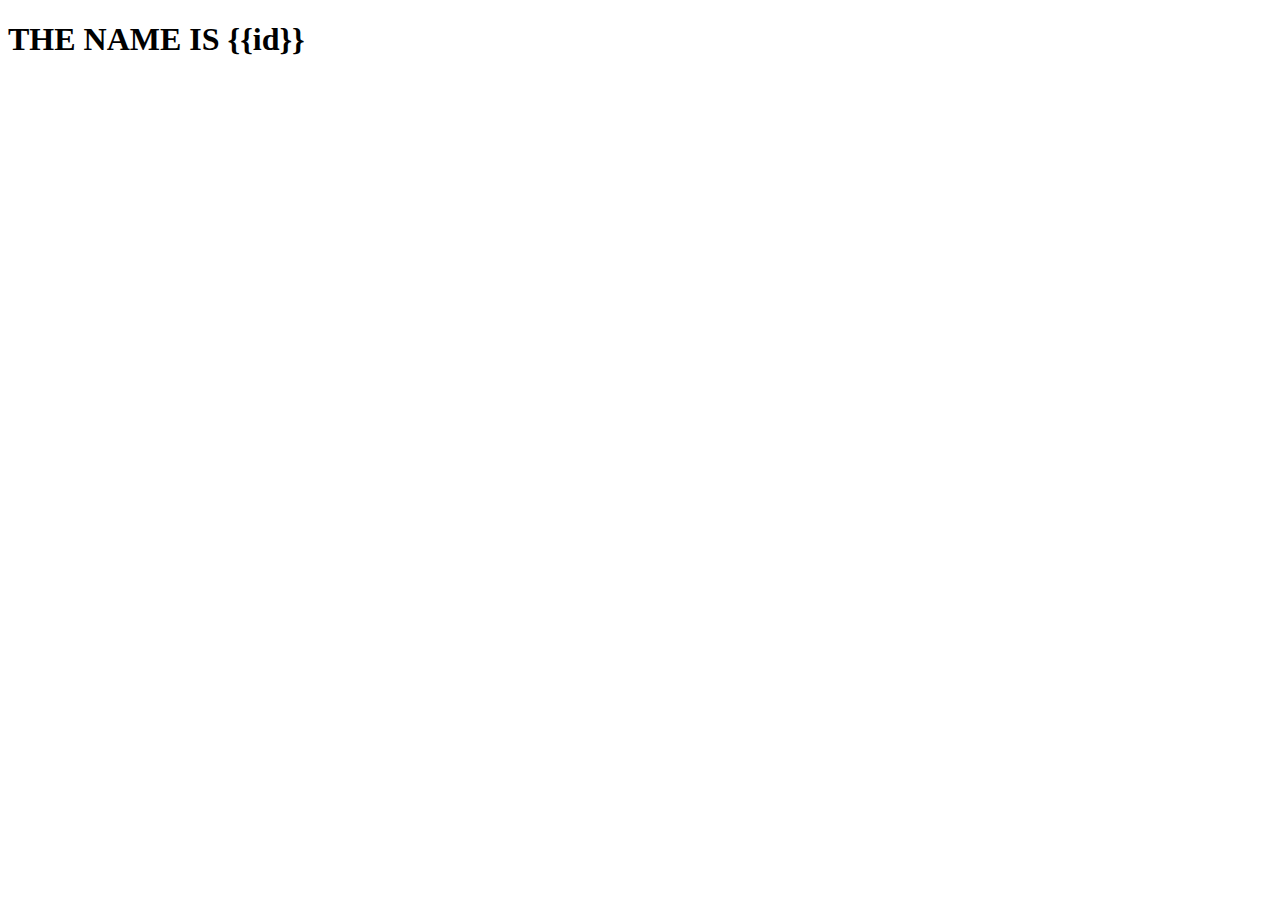
<file: Day 15/Flask/templates/index.html>
<!DOCTYPE html>
<html lang="en">
<head>
    <meta charset="UTF-8">
    <meta name="viewport" content="width=device-width, initial-scale=1.0">
    <title>Naeem</title>
</head>
<body>
    <h1>THE NAME IS {{id}}</h1>
</body>
</html>
</file>
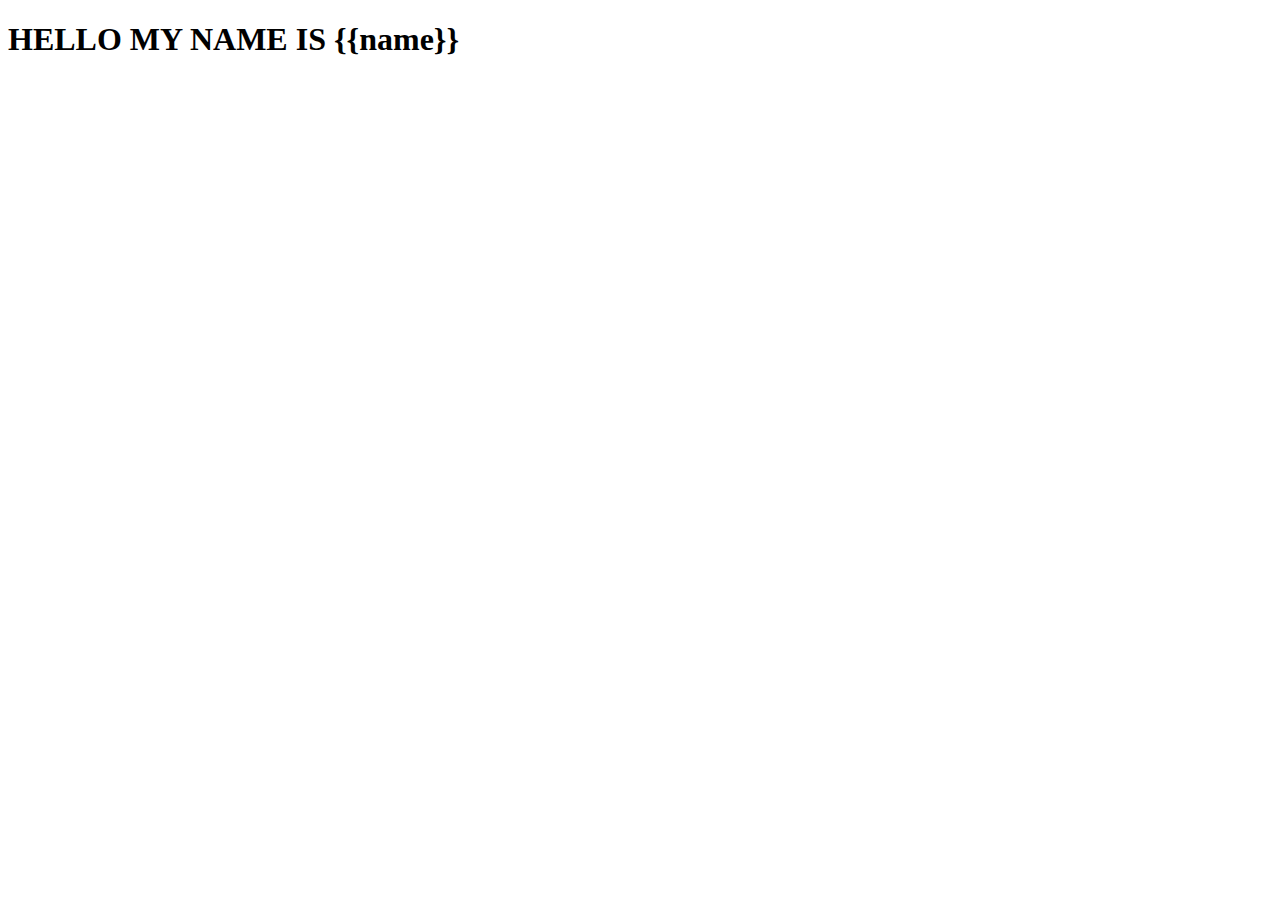
<file: Day 15/Flask/templates/names.html>
<!DOCTYPE html>
<html lang="en">
<head>
    <meta charset="UTF-8">
    <meta name="viewport" content="width=device-width, initial-scale=1.0">
    <title>names</title>
</head>
<body>
    <h1>HELLO MY NAME IS {{name}}</h1>
</body>
</html>
</file>
